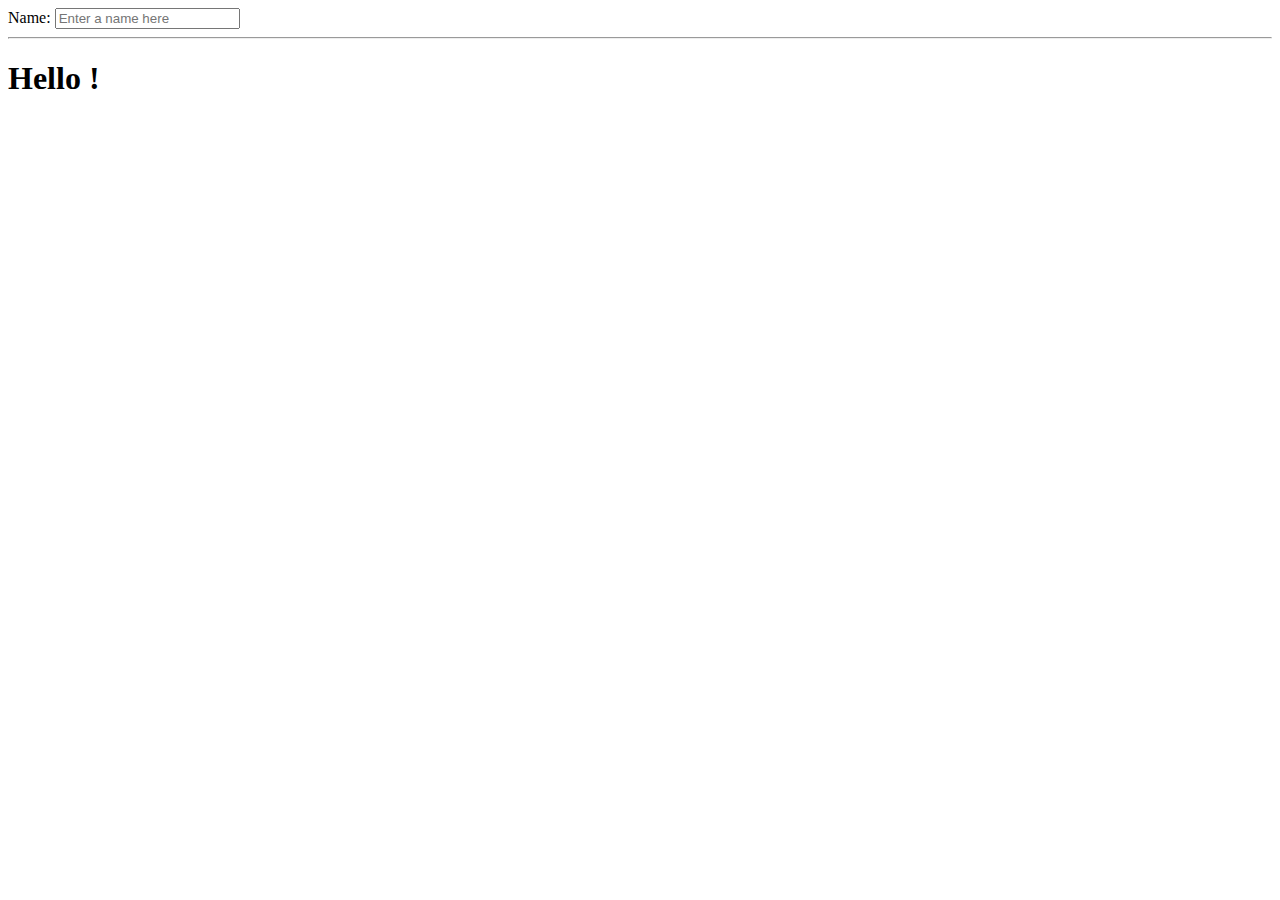
<file: hello.html>
<!doctype html>
<html ng-app>
  <head>
    <script src="vendor/angular.min.js"></script>
  </head>
  <body>
    <div>
      <label>Name:</label>
      <input type="text" ng-model="yourName" placeholder="Enter a name here">
      <hr>
      <h1>Hello {{yourName}}!</h1>
    </div>
  </body>
</html>
</file>
